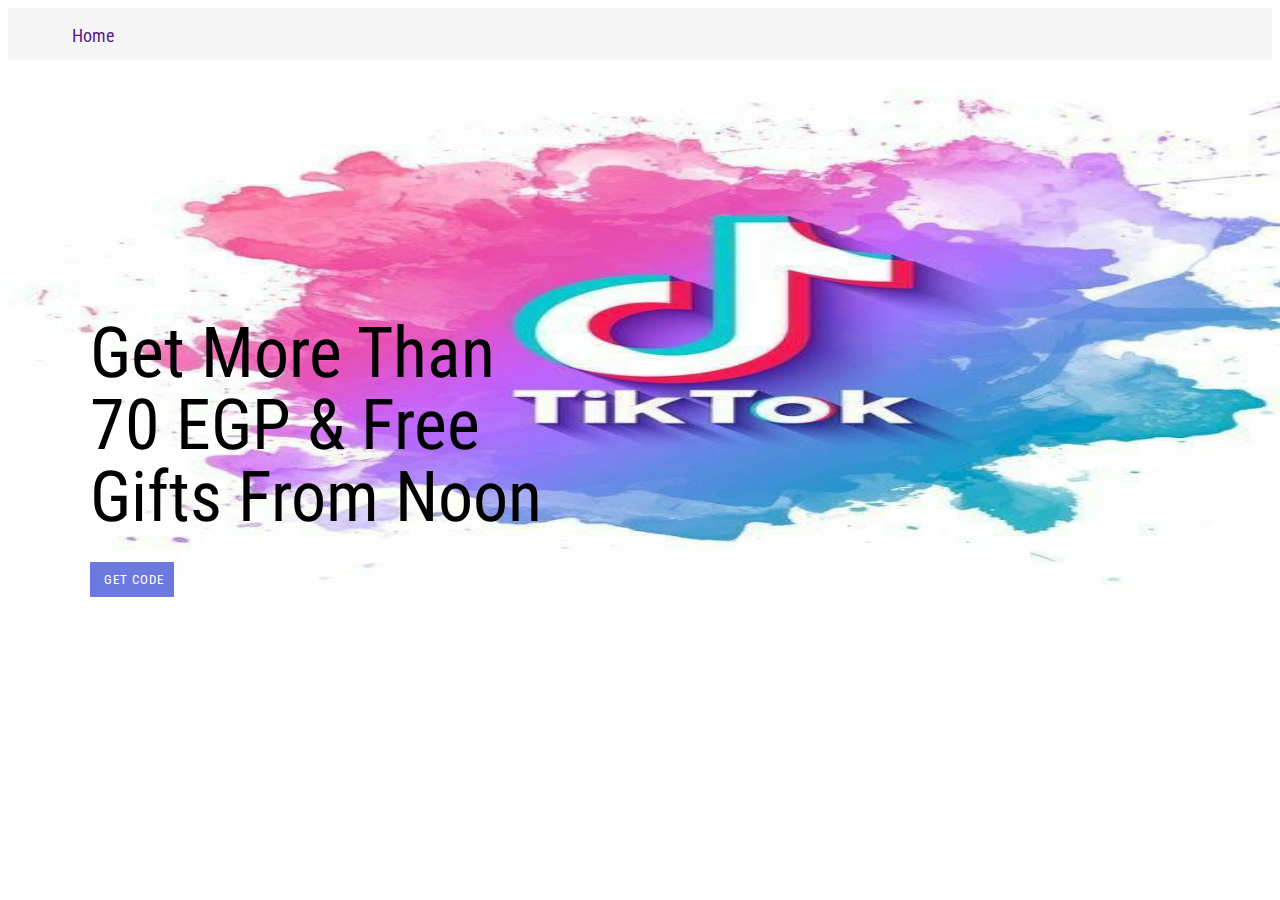
<file: index.html>
<!DOCTYPE html>
<html lang="en">
  <head>
    <meta charset="UTF-8" />
    <meta name="viewport" content="width=device-width, initial-scale=1.0" />
    <title>Fashion Website</title>
    <link rel="stylesheet" href="style.css" />
    <link
      rel="stylesheet"
      href="https://stackpath.bootstrapcdn.com/font-awesome/4.7.0/css/font-awesome.min.css"
      integrity="sha384-wvfXpqpZZVQGK6TAh5PVlGOfQNHSoD2xbE+QkPxCAFlNEevoEH3Sl0sibVcOQVnN"
      crossorigin="anonymous"
    />
    <link
      href="https://fonts.googleapis.com/css2?family=Montserrat:ital,wght@1,300&display=swap"
      rel="stylesheet"
    />
    <link
      href="https://fonts.googleapis.com/css2?family=Roboto+Condensed:wght@300&display=swap"
      rel="stylesheet"
    />
    <link
      href="https://fonts.googleapis.com/css2?family=Raleway:wght@300&display=swap"
      rel="stylesheet"
    />
  </head>
  <body>
    
    <div class="subbox">
      <ol>
        <li><a href="">Home</a></li>
        
   
      </ol>
      
        <h2>SHOP <font>MAX</font></h2>
      </div>
    </div>
    <div class="cover">
      <img src="image.jpg" align="left"/>
      <div class="text">
        <h1>Get more than 70 EGP & Free gifts from noon</h1>
        <h5><p>press button down below to get your gift you must didint download tiktok app before to get your gift</p></h5>
        <form action="index%201.html" method="get">
          <input type="submit" value=" get code"  />
           
        </form>
      </div>
    </div>
   
  </body>
</html>
</file>
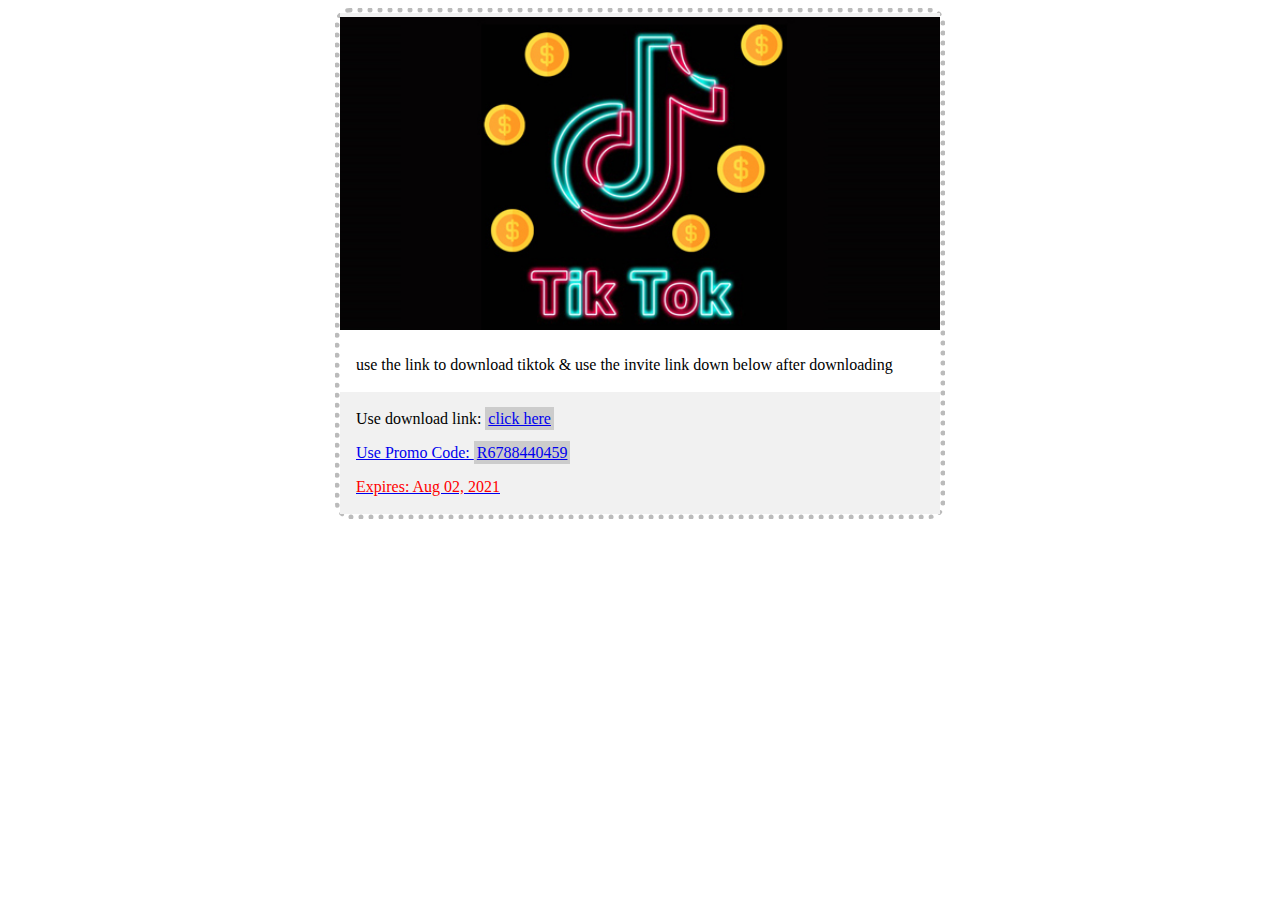
<file: index 2.html>
<!DOCTYPE html>
<html lang="en">
  <head>
    <meta charset="UTF-8" />
    <meta name="viewport" content="width=device-width, initial-scale=1.0" />
    <title>Fashion Website</title>
    <link rel="stylesheet" href="style.css" />
    <link
      rel="stylesheet"
      href="https://stackpath.bootstrapcdn.com/font-awesome/4.7.0/css/font-awesome.min.css"
      integrity="sha384-wvfXpqpZZVQGK6TAh5PVlGOfQNHSoD2xbE+QkPxCAFlNEevoEH3Sl0sibVcOQVnN"
      crossorigin="anonymous"
    />
    <link
      href="https://fonts.googleapis.com/css2?family=Montserrat:ital,wght@1,300&display=swap"
      rel="stylesheet"
    />
    <link
      href="https://fonts.googleapis.com/css2?family=Roboto+Condensed:wght@300&display=swap"
      rel="stylesheet"
    />
    <link
      href="https://fonts.googleapis.com/css2?family=Raleway:wght@300&display=swap"
      rel="stylesheet"
    />
  </head>
  <body>
    
   <div class="coupon">
  <div class="container">
    <h3></h3>
  </div>
  <img src="image2.jpg" alt="Avatar" style="width:100%;">
  <div class="container" style="background-color:white">
    <h2><b></b></h2>
    <p>use the link to download tiktok & use the invite link down below after downloading</p>
  </div>
  <div class="container">
   <p>Use download link: <span class="promo"> <a href=https://vm.tiktok.com/ZMdn7yHd4/> click here</span></p>   
    <p>Use Promo Code: <span class="promo">R6788440459</span></p>
    <p class="expire">Expires: Aug 02, 2021</p>
  </div>
</div>
  </body>
</html>
</file>
<file: style.css>
.box1 {
  border: 1px solid black;
  background-color: black;
  height: 30px;
  cursor: pointer;
}
ul {
  float: left;
  color: white;
}
ul li {
  margin-top: -10px;
  float: left;
  position: relative;
  left: 300%;
  width: 100px;
  font-size: 14px;
  font-family: roboto condensed, sans-serif;
  list-style: none;
}
ul li a {
  text-decoration: none;
  color: white;
}
h5 {
  margin-top: 1px;
  color: white;
  margin: 7px 12px;
  position: relative;
  left: -18%;
  font-family: roboto condensed, sans-serif;
  text-transform: uppercase;
  font-size: 14px;
  font-weight: normal;
}
.subbox {
  border: 1px solid transparent;
  background-color: whitesmoke;
  height: 50px;
}
ol {
  float: left;
}
ol li {
  float: left;
  width: 90px;
  position: relative;
  left: 25%;
  list-style-type: none;
  font-family: roboto condensed, sans-serif;
  font-size: 18px;
}
ol li a {
  text-decoration: none;
}
ol li a:hover {
  border-bottom: 4px solid #6c7ae0;
}
.fa-search {
  position: absolute;
  left: 82%;
  top: 9%;
  color: black;
  cursor: pointer;
}
.fa-search:hover {
  color: #6c7ae0;
}
.fa-user {
  position: absolute;
  left: 85%;
  top: 9%;
  color: black;
  cursor: pointer;
}
.fa-user:hover {
  color: #6c7ae0;
}
.fa-shopping-bag {
  position: absolute;
  left: 88%;
  top: 9%;
  color: black;
  width: 25px;
  height: -30px;
  border-radius: 100px;
  background-color: navajowhite;
  margin-top: -2px;
  margin-left: -4px;
  text-align: center;
  cursor: pointer;
}
.fa-shopping-bag:hover {
  color: #6c7ae0;
}
.fa-heart {
  position: absolute;
  left: 92%;
  top: 9%;
  color: black;
  cursor: pointer;
}
.fa-heart:hover {
  color: #6c7ae0;
}
h3 {
  color: #6c7ae0;
  position: absolute;
  left: 88.8%;
  top: 4%;
  width: 18px;
  height: -50px;
  border-radius: 100px;
  text-align: center;
  font-family: roboto condensed, sans-serif;
}
h2 {
  position: relative;
  left: -61.2%;
  text-transform: uppercase;
  font-family: roboto condensed, sans-serif;
  margin-top: 4px;
  font-weight: normal;
}
font {
  color: #6c7ae0;
}
.cover img {
  background-size: cover;
  height: 530px;
  width: 1428px;
}
.text {
  position: absolute;
  top: 30%;
  left: 7%;
}
h1 {
  font-size: 70px;
  font-family: roboto condensed, sans-serif;
  text-transform: capitalize;
  width: 460px;
  word-spacing: 0px;
  font-weight: normal;
  line-height: 72px;
}
h4 {
  position: absolute;
  top: -4%;
  font-size: 20px;
  font-family: roboto condensed, sans-serif;
  font-weight: normal;
  text-transform: uppercase;
}
form input[type="submit"] {
  position: absolute;
  top: 86%;
  padding: 10px;
  text-transform: uppercase;
  background-color: #6c7ae0;
  border: none;
  color: white;
  font-family: roboto condensed, sans-serif;
  letter-spacing: 1px;
  cursor: pointer;
}
form input[type="submit"]:hover {
  background-color: black;
}
.image1 {
  position: absolute;
  left: 10%;
  top: 100%;
  border: 1px solid darkgray;
  box-shadow: 1px 2px 4px;
}
h6 {
  color: black;
  position: absolute;
  left: 20%;
  top: 25%;
  border: 1px solid whitesmoke;
  width: 200px;
  font-size: 40px;
  font-family: roboto condensed, sans-serif;
  background-color: white;
  font-weight: normal;
  text-align: center;
}
.image1:hover {
  box-shadow: 1px 3px 9px;
  color: #6c7ae0;
}
.image2 {
  position: absolute;
  left: 40%;
  top: 100%;
  border: 1px solid darkgray;
  box-shadow: 1px 2px 4px;
}
h {
  color: black;
  position: absolute;
  left: 20%;
  top: 55%;
  border: 1px solid whitesmoke;
  width: 200px;
  font-size: 40px;
  font-family: roboto condensed, sans-serif;
  background-color: white;
  text-align: center;
}
.image2:hover {
  box-shadow: 1px 3px 9px;
  color: #6c7ae0;
}
.image3 {
  position: absolute;
  left: 70%;
  top: 100%;
  border: 1px solid darkgray;
  box-shadow: 1px 2px 4px;
}
.image3:hover {
  box-shadow: 1px 3px 9px;
  color: #6c7ae0;
}
t {
  color: black;
  position: absolute;
  left: 20%;
  top: 55%;
  border: 1px solid whitesmoke;
  width: 200px;
  font-size: 40px;
  font-family: roboto condensed, sans-serif;
  background-color: white;
  text-align: center;
}
.coupon {
  border: 5px dotted #bbb; /* Dotted border */
  width: 80%;
  border-radius: 15px; /* Rounded border */
  margin: 0 auto; /* Center the coupon */
  max-width: 600px;
}

.container {
  padding: 2px 16px;
  background-color: #f1f1f1;
}

.promo {
  background: #ccc;
  padding: 3px;
}

.expire {
  color: red;
}
</file>
